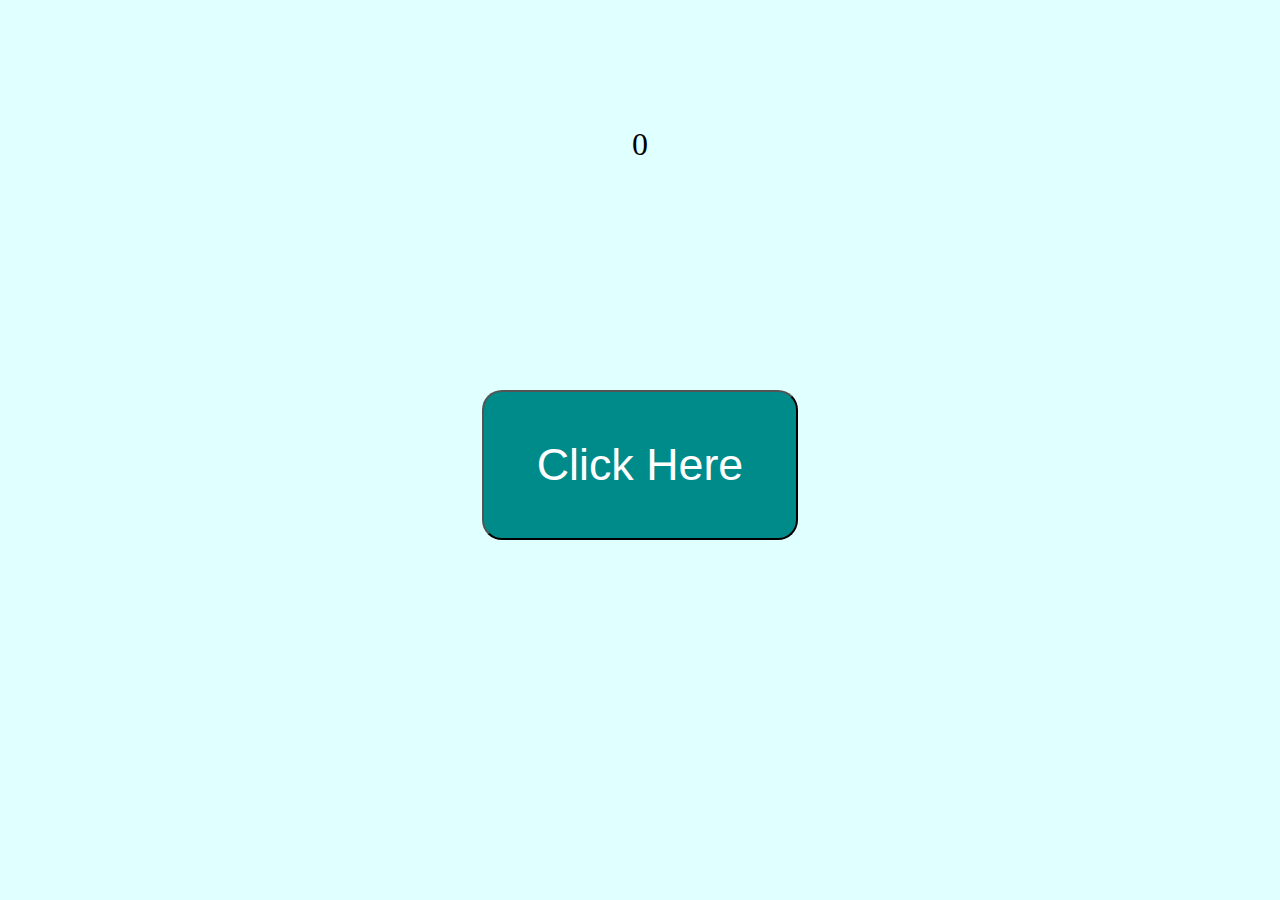
<file: WEBSITE/index.html>
<!DOCTYPE html>
<html lang="en">
<head>
    <meta charset="UTF-8">
    <meta name="viewport" content="width=device-width, initial-scale=1.0">
    <title>RANDOM NUMBER</title>
    <style>
        body {
            box-sizing: border-box;
            font-size: 2em; 
            background-color: lightcyan;
            text-align: center;    
            overflow-x: hidden; 
        }

        div#random{
            margin:10% 0;
        }
        table {
            width: 80%;
            margin: 0 5%;     
            background-color: darkblue;
            border-collapse: collapse;
        }

        div button{
            background-color: darkcyan;
            color: white;
            padding: 1.06em 1.18em;
            font-size:1.4em;
            margin:5% 0;
            border-radius: 20px;
            transition: all .5s;
        }
        div button:hover{
            color: darkcyan;
            background-color: white;
            cursor: pointer;
        }

        th, td {
            color: lightblue;
            border: 1px solid cyan; 
        }


    </style>

</head>
<body>
<div id="random">0</div><br/>
<div id="button">
    <button onclick="executeProg();">Click Here</button>
</div>
<table id="response"></table><br/>


<script>
    //DECLARATION
    var limit;
    var randomNum;
    var display = setInterval(displayRand, 1000);
    var store;
    var fetchData = [];
    
    //DISPLAY Random Number
    function displayRand() {
        randomNum = Math.floor(Math.random() * 10) + 1;
        document.getElementById("random").innerHTML = randomNum;
    }
    
    //STORE DATA
    function storeData() {
        if (limit === 5) {
            clearInterval(store);
            Live(JSON.stringify(fetchData));
        }
        else{
            fetchData.push(randomNum);
            limit++;
        }
        
    }

    //AJAX
    function Live(passByValue){
        try{
            var xmlhttp=new XMLHttpRequest();
            xmlhttp.onreadystatechange = function() {
                if (this.readyState==4 && this.status==200) 
                    document.getElementById("response").innerHTML += this.responseText;
            }
            xmlhttp.open("GET","database.php?content=" + passByValue,true);
            xmlhttp.send();
            document.getElementById("test").innerHTML += "Success";
        }
        catch(err){
            document.getElementById("error").innerHTML = err.message;
        }    
    }

    //EXECUTE Program
    function executeProg() {
        //RESET
        limit = 0;
        clearInterval(display);
        clearInterval(store);
        display = setInterval(displayRand, 1000);
        store = setInterval(storeData, 1000);
        document.getElementById("test").innerHTML += "Success";
    }
</script>

</body>
</html>
</file>
